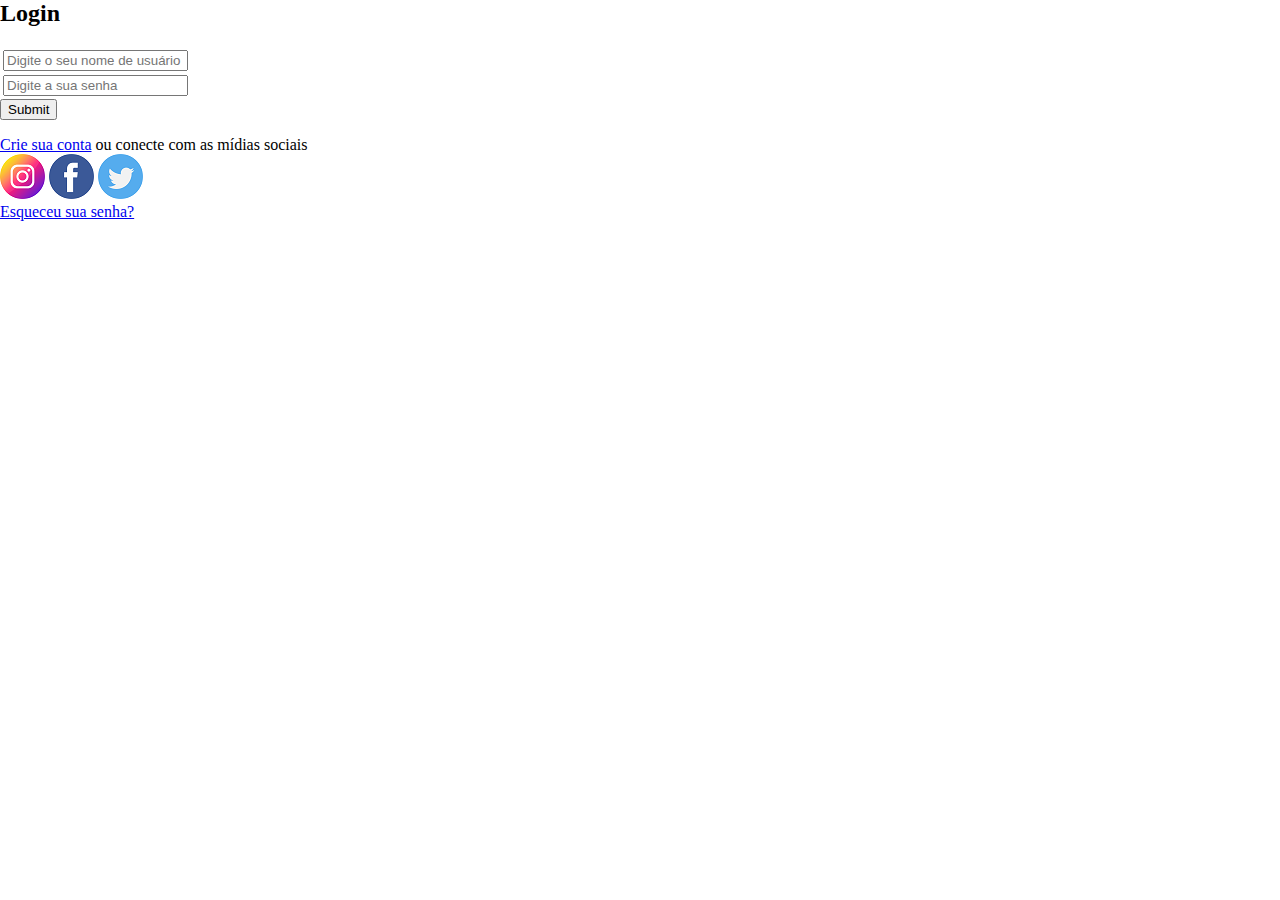
<file: index.html>
<script>
    const basePath = window.location.protocol + '//' + window.location.host;
    function login() {
        const url = `${basePath}/ecommerce_horus/app/controller/sessionController.php`;
        const params = {
            login: document.getElementById('login').value,
            senha: document.getElementById('senha').value
        }
        fetch(url, {
            method: "POST",
            body: new URLSearchParams(params)
        }).then((retorno) => {
            return retorno.json();
        }).then(resp => {
            console.log(resp);
            if (resp) {
                window.location.href = `${basePath}/ecommerce_horus/app/painel.php`;
            } else {
                const el = document.getElementById('msgRetorno');
                el.innerHTML = 'Dados de acesso incorretos';
            }
        })
    }
</script>

<!DOCTYPE html>
<html lang="pt-br">

<head>
    <meta charset="UTF-8">
    <meta name="viewport" content="width=device-width, initial-scale=1.0">
    <title>E-commerce</title>
    <link rel="stylesheet" href="style.css">
</head>

<body>
    <main>
        <h2>Login</h2>
        <table>
            <tr>
                <td>
                    <input type="text" id="login" name="nome" placeholder="Digite o seu nome de usuário">
                </td>
                <td>
                    <div class="underline"></div>
                </td>
            </tr>
            <tr>
                <td>
                    <input type="password" id="senha" name="senha" placeholder="Digite a sua senha">
                </td>
                <td>
                    <div class="underline"></div>
                </td>
            </tr>
        </table>
        <input type="submit" onClick="login()">
        <p id="msgRetorno"></p>

        <footer>
            <span> <a href="#">Crie sua conta</a> ou conecte com as mídias sociais</span>

            <div class="campo-medias">
                <a href="#"><img src="imagens/instagram-logo.png" alt="instagram"></a>
                <a href="#"><img src="imagens/facebook-logo.png" alt="facebook"></a>
                <a href="#"><img src="imagens/twitter-logo.png" alt="twitter"></a>
            </div>

            <span class="esqueceu-senha"><a href="#">Esqueceu sua senha?</a></span>
        </footer>

    </main>
</body>

</html>
</file>
<file: style.css>
.container {
    width: 100vw;
    height: 100vh;
    background: rgba(126, 38, 38, 0.39);
    display: flex;
    flex-direction: row;
    justify-content: center;
    align-items: center;
}
    
.box {
     width: 350px;
     height: 400px;
     background: #fff;
     border-radius: 10px;
     align-items: center;
     box-shadow: 5px 5px 5px 5px whitesmoke;
     text-align: center;
}
    
body {
    margin: 0px;
 
}

.input:hover{
    
    width: 300px;
}
.teste{
    box-shadow: 0 0 1em silver;
    margin: 30px;
}
</file>
